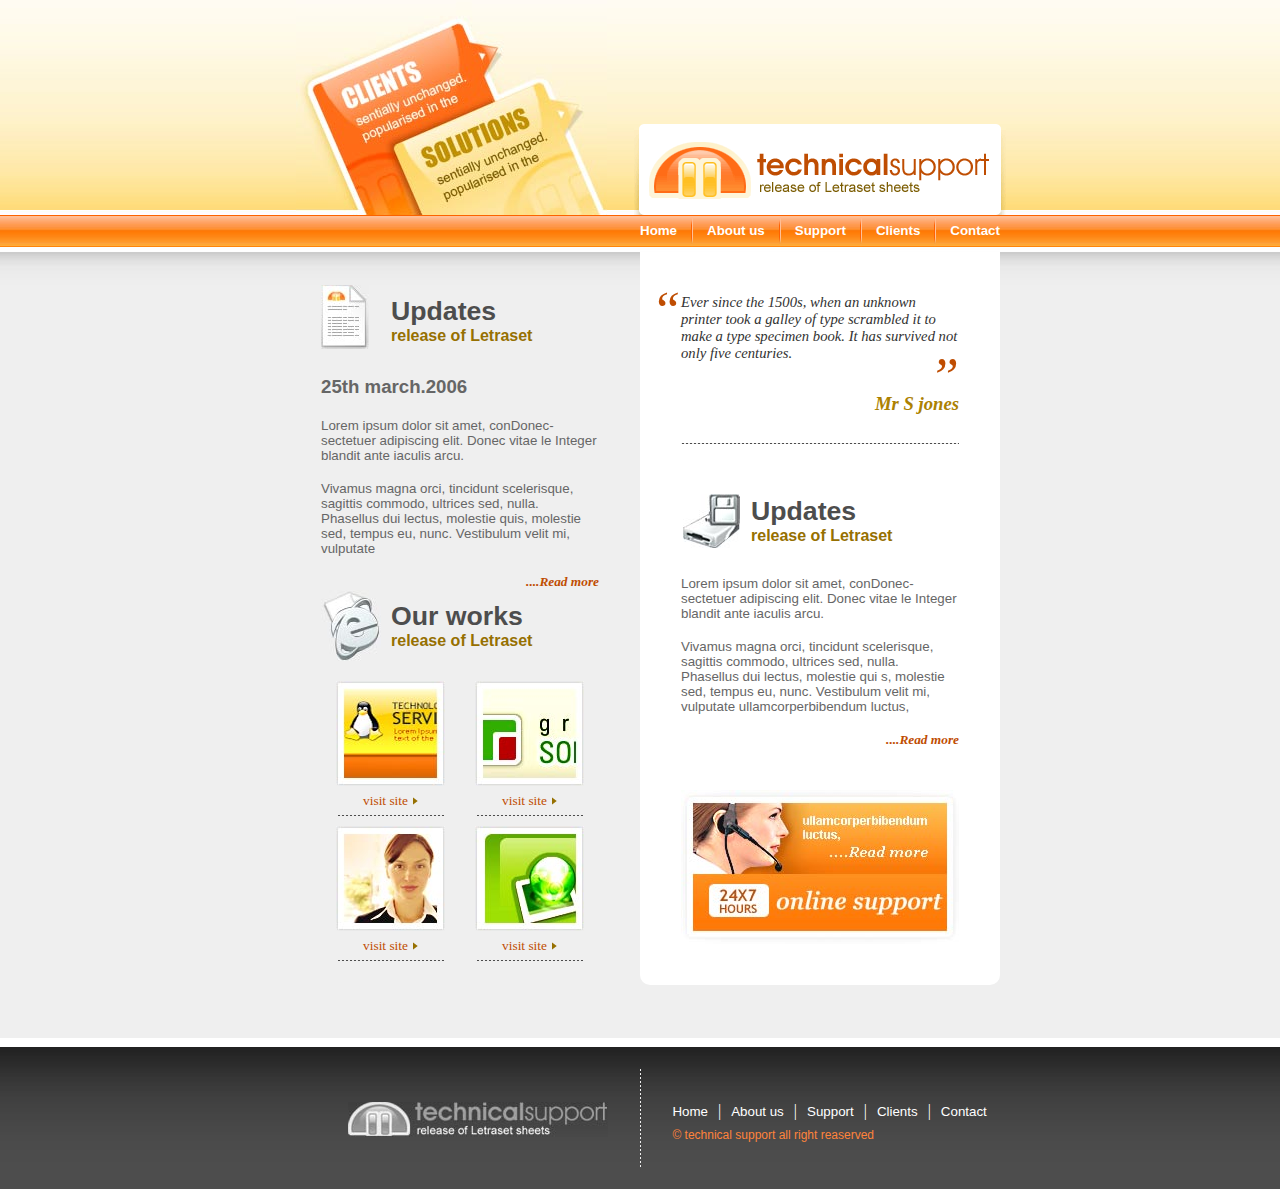
<file: index.html>
<html lang="en">

<head>
  <meta charset="UTF-8" />
  <meta http-equiv="X-UA-Compatible" content="IE=edge" />
  <meta name="viewport" content="width=device-width, initial-scale=1.0" />
  <link rel="stylesheet" href="style.css">
  <title>technicalsupport</title>
</head>

<body>
  <section class="header">
    <div class="header__content">
      <div class="page__title"></div>
      <div class="logo"></div>
    </div>
    <div class="menu__bar">
      <div class="menu__items"></div>
      <div class="menu__items">
        <ul>
          <li>
            <a href="#">Home</a>
          </li>
          <li>
            <span class="menu__divider"></span>
          </li>
          <li>
            <a href="#">About us</a>
          </li>
          <li>
            <span class="menu__divider"></span>
          </li>
          <li>
            <a href="#">Support</a>
          </li>
          <li>
            <span class="menu__divider"></span>
          </li>
          <li>
            <a href="#">Clients</a>
          </li>
          <li>
            <span class="menu__divider"></span>
          </li>
          <li>
            <a href="#">Contact</a>
          </li>
        </ul>
      </div>
    </div>

  </section>
  <section class="main__body">
    <div class="body__content">
      <section class="column left">
        <div class="column__content__container">
          <article class="article__with__title top">
            <div class="article__heading">
              <span class="title__icon" id="updates__article__title__icon"></span>
              <div class="article__title">
                <span class="title">Updates</span>
                <span class="subtitle">release of Letraset</span>
              </div>
            </div>
            <div class="article__content">
              <h1>25th march.2006</h1>
              <p>Lorem ipsum dolor sit amet, conDonec&shysectetuer adipiscing elit. Donec vitae le Integer blandit ante
                iaculis arcu.</p><br />
              <p>Vivamus magna orci, tincidunt sceleris&shyque, sagittis commodo, ultrices sed, nulla. Phasellus dui
                lectus, molestie quis, molestie sed, tempus eu, nunc. Vestib&shyulum velit mi, vulputate</p><br />
              <a href="#" class="read__more__link">....Read more</a>
            </div>
          </article>
          <article class="article__with__title bottom">
            <div class="article__heading">
              <span class="title__icon" id="our__works__article__title__icon"></span>
              <div class="article__title">
                <span class="title">Our works</span>
                <span class="subtitle">release of Letraset</span>
              </div>
            </div>
            <div class="article__content thumbnails">
              <div class="thumb__container">
                <div class="thumb__image top__left"></div>
                <a href="#">visit site</a>
              </div>
              <div class="thumb__container">
                <div class="thumb__image top__right"></div>
                <a href="#">visit site</a>
              </div>
              <div class="thumb__container">
                <div class="thumb__image bottom__left"></div>
                <a href="#">visit site</span></a>
              </div>
              <div class="thumb__container">
                <div class="thumb__image bottom__right"></div>
                <a href="#">visit site</a>
              </div>
            </div>
          </article>
        </div>
      </section>
      <section class="column right">
        <div class="column__content__container">
          <article class="quote__container">
            <p>Ever since the 1500s, when an unknown printer took a galley of type scrambled it to
              make a
              type specimen
              book. It has survived not only five centuries.</p>
            <span>Mr S jones</span>
          </article>
          <article class="article__with__title top">
            <div class="article__heading">
              <span class="title__icon" id="developements__article__title__icon"></span>
              <div class="article__title">
                <span class="title">Updates</span>
                <span class="subtitle">release of Letraset</span>
              </div>
            </div>
            <div class="article__content">
              <p>Lorem ipsum dolor sit amet, conDonec&shysectetuer adipiscing elit. Donec vitae le Integer blandit ante
                iaculis arcu.</p><br />
              <p>Vivamus magna orci, tincidunt scelerisque, sagittis commodo, ultrices sed, nulla. Phasellus dui lectus,
                molestie qui
                s, molestie sed, tempus eu, nunc. Vestibulum velit mi, vulputate ullamcorperbibendum luctus,</p><br />
              <a href="#" class="read__more__link">....Read more</a>
            </div>
          </article>
          <div class="support__image"></div>
        </div>
      </section>
    </div>
  </section>
  <section class="footer">
    <div class="footer__items__container">
      <div class="footer__items left">
        <div class="footer__logo"></div>
      </div>
      <div class="footer__items__divider"></div>
      <div class="footer__items right">
        <div class="footer__link__container">
          <ul>
            <li>
              <a href="#">Home</a>
            </li>
            <li>
              <span class="footer__menu__divider">|</span>
            </li>
            <li>
              <a href="#">About us</a>
            </li>
            <li>
              <span class="footer__menu__divider">|</span>
            </li>
            <li>
              <a href="#">Support</a>
            </li>
            <li>
              <span class="footer__menu__divider">|</span>
            </li>
            <li>
              <a href="#">Clients</a>
            </li>
            <li>
              <span class="footer__menu__divider">|</span>
            </li>
            <li>
              <a href="#">Contact</a>
            </li>
            <li>
              <span class="footer__menu__divider hidden">|</span>
            </li>
          </ul>
        </div>
        <p>© technical support all right reaserved</p>
      </div>
    </div>
    </div>
  </section>
</body>

</html>
</file>
<file: style.css>
/*CSS RESET*/
* {
  padding: 0px;
  margin: 0px;
}
/*CSS RESET*/

@font-face {
  font-family: "AVGARDD";
  src: url(/fonts/AVGARDD.TTF);
}
@font-face {
  font-family: "AVGARDN";
  src: url(/fonts/AVGARDN.TTF);
}
@font-face {
  font-family: "impact_imp";
  src: url(/fonts/impact.ttf);
}
body{
  display:flex;
  flex-direction: column;
  background-color: #efefef
}
.header {
  height: 285px;
  background-image: url(images/header-bg.jpg);
}
.header__content {
  display: flex;
  justify-content: center;
  align-items: end;
}
.logo {
  position:relative;
  left:-6px;
  background-image: url(images/logo.gif);
  background-repeat: no-repeat;
  width:50%;
  height: 91px;
}
.page__title {
  background-image: url(images/header-img1.jpg);
  background-repeat: no-repeat;
  background-position: 90%;
  width:50%;
  height: 215px;
}
.menu__bar{
  display: flex;
}
.menu__items{
  width:50%;
}

.menu__items ul{
  display: flex;
  justify-content: space-between;
  list-style: none;
  width:360px;
  height:32px;
  white-space: nowrap;
}
.menu__items li{
  height:32px;
}
.menu__items a{
  display:inline-block;
  line-height:32px;
  text-align: center;
  width:100%;
  font-family: "Trebuchet MS", sans-serif;
  font-size: 10pt;
  font-weight: bold;
  text-decoration: none;
  color: white;
}

.menu__divider {
  background-image: url(images/menu-devider.gif);
  background-repeat: no-repeat;
  display: inline-block;
  width: 2px;
  height: 32px;
}

.menu__bar a:hover {
  background-image: url(images/menu-hover.gif);
  background-repeat: no-repeat;
  background-position: top;
}
.main__body {
  display: flex;
  justify-content: center;
  height:700px;
}
.body__content {
  display: flex;
  width: 720px;
}
.column {
  width: 50%;
  height:700px;
}
.column.right {
  position:relative;
  top:-33px;
  display:flex;
  background-color: white;
  height:733px;
  border-radius: 0 0 10px 10px;
}
.column__content__container{
  display: flex;
  flex-direction:column;
  justify-content: space-evenly;
  max-height:100%;
  margin:0 41px 0;
}

.article__heading {
  display: flex;
  width: 100%;
  align-items: center;
  margin-bottom: 20px;
}
.title__icon {
  width: 60px;
  height: 71px;
  flex-shrink: 0;
}
#updates__article__title__icon {
  background-image: url(images/image1.jpg);
  background-repeat: no-repeat;
}
.article__title {
  display: flex;
  flex-direction: column;
  width: 100%;
  margin-left: 10px;
}
.article__title .title {
  font-family: "Trebuchet MS", sans-serif;
  font-size: 20pt;
  font-weight: bold;
  color: #4d4d4d;
}
.article__title .subtitle {
  font-family: Arial, Helvetica, sans-serif;
  font-size: 12pt;
  font-weight: bold;
  color: #967001;
}
.article__content h1 {
  margin-bottom: 20px;
  font-family: Arial, Helvetica, sans-serif;
  font-size: 14pt;
  font-weight: bold;
  color: #666666;
}
.article__content p {
  font-family: Arial, Helvetica, sans-serif;
  font-weight: normal;
  font-size: 10pt;
  color: #666666;
  hyphens:auto;
}

.article__content a {
  float: right;
}
.read__more__link {
  text-decoration: none;
  font-family: Georgia, "Times New Roman", Times, serif;
  font-weight: bold;
  font-style: italic;
  font-size: 10pt;
  color: #bf4d02;
}

#our__works__article__title__icon {
  background-image: url(images/image2.jpg);
}
.article__content.thumbnails {
  display: flex;
  justify-content:space-around;
  flex-wrap: wrap;
}
.thumb__container {
  margin-bottom:10px;
  display: flex;
  flex-direction: column;
  align-items: center;
  justify-content: space-between;
  width: 109px;
  height: 135px;
}
.thumb__container a {
  display: inline-block;
  float: none;
  text-decoration: none;
  font-family: Georgia, "Times New Roman", Times, serif;
  font-size: 10pt;
  color: #bf4d02;
}
.thumb__container a::after {
  display: inline-block;
  content: "";
  width: 5px;
  height: 8px;
  background-image: url(images/arrow.gif);
  background-repeat: no-repeat;
  margin-left: 5px;
}
.thumb__container::after {
  content: "";
  width: 108px;
  height: 1px;
  background-image: url(images/workdot-line.gif);
  background-repeat: no-repeat;
}

.thumb__image {
  width: 109px;
  height: 105px;
}
.thumb__image.top__left {
  background-image: url(images/workimg1.jpg);
  background-repeat: no-repeat;
}
.thumb__image.bottom__left {
  background-image: url(images/workimg2.jpg);
  background-repeat: no-repeat;
}
.thumb__image.top__right {
  background-image: url(images/workimg3.jpg);
  background-repeat: no-repeat;
}
.thumb__image.bottom__right {
  background-image: url(images/workimg4.jpg);
  background-repeat: no-repeat;
}

.quote__container{
  display:flex;
  flex-direction: column;
  justify-content: space-between;
  min-height:150px;
}
.quote__container::after {
  content: "";
  height: 1px;
  background-image: url(images/workdot-line.gif);
}
.quote__container p{
  position: relative;
  font-family: Georgia, 'Times New Roman', Times, serif;
  font-size: 11pt;
  font-style: italic;
  color:#323232;
  quotes: '\201c' '\201d';
}

.quote__container p::before {
  position: absolute;
  top:-15px;
  left: -30px;
  content: open-quote; 
  color:#bf4d02;
  font-size:40pt;
  max-height:20px;
  float:left;
}
.quote__container p::after {
  content: close-quote; 
  color:#bf4d02;
  font-size:40pt;
  max-height:20px;
  float:right;
}

.quote__container span{
  font-family: Georgia, 'Times New Roman', Times, serif;
  font-size: 14pt;
  text-align: right;
  font-weight: bold;
  font-style: italic;
  color:#ac8101
}
#developements__article__title__icon {
  background-image: url(images/icon1.jpg);
  background-repeat: no-repeat;
  background-position: center;
}
.support__image{
background-image: url(/images/online.jpg);
width:278px;
height: 154px;
}
.footer {
  display: flex;
  align-items: end;
  height: 204px;
  width: 100%;
  background-image: url(images/footer-bg.gif);
  background-repeat: repeat-x;
}
.footer__items__container{
  display:flex;
  width:100%;
  align-items: center;
  height:140px;
}
.footer__items{
  display: flex;
  width:49%;
  justify-content: end;
}
.footer__items.right{
  flex-direction: column;
  align-items: start;
}
.footer__items__divider{
  display:block;
  width:2%;
  height:100px;
  margin:0 20px;
  background-image: url(images/vertical-dot.gif);
  background-repeat: repeat-y;
  background-position:center;
}
.footer__logo{
  width:260px;
  height:35px;
  background-image: url(images/logo2.jpg);
}
.footer__link__container ul{
  display: flex;
  list-style: none;
  justify-content: center;
  align-items: center;
}
.footer__link__container li{
  display:inline-block;
  height:32px;
  margin:0 10px 0 0;

}
.footer__link__container a{
  display:inline-block;
  line-height:32px;
  width:100%;
  font-family: "Trebuchet MS", sans-serif;
  font-size: 10pt;
  text-decoration: none;
  color: white;
  text-align: center;
}
.footer__menu__divider{
  display: inline-block;
  color:white;
  line-height:30px;
  text-align: center;
}
.footer__items.right p{
  font-family: 'Trebuchet MS', Arial, sans-serif;
  font-size:9pt;
  color:#ff833b
}
.hidden{
  display:none;
}
</file>
